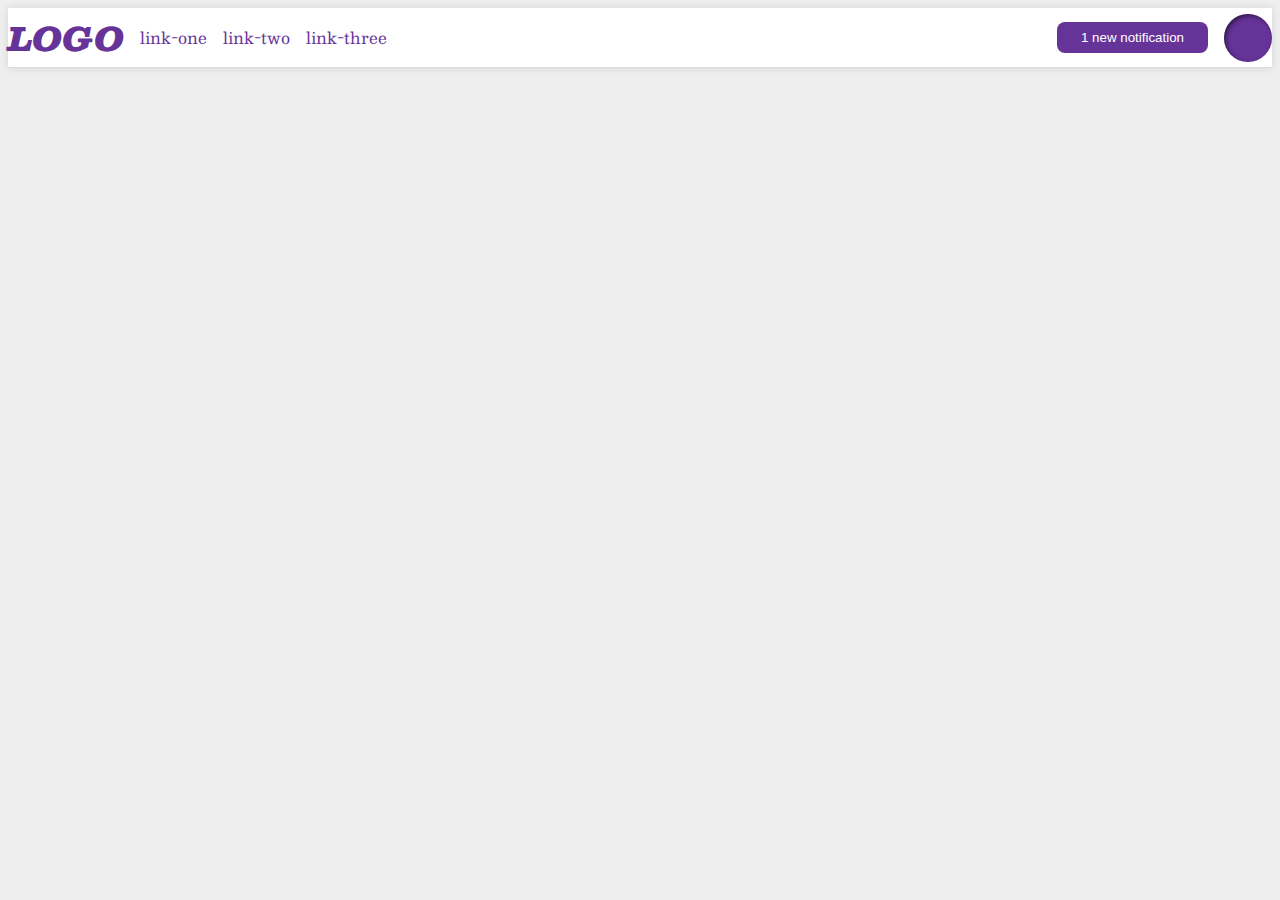
<file: flex/03-flex-header-2/index.html>
<!DOCTYPE html>
<html lang="en">
  <head>
    <meta charset="UTF-8">
    <meta http-equiv="X-UA-Compatible" content="IE=edge">
    <meta name="viewport" content="width=device-width, initial-scale=1.0">
    <title>Flex Header 2</title>
    <link rel="stylesheet" href="style.css">
  </head>
  <body>
    <div class="header">
        <div class="nav-left">
          <div class="logo">
            LOGO
          </div>
          <ul class="links">
            <li><a href="https://google.com">link-one</a></li>
            <li><a href="https://google.com">link-two</a></li>
            <li><a href="https://google.com">link-three</a></li>
          </ul>
        </div>
      <div class="nav-right">
        <button class="notifications">
          1 new notification
        </button>
        <div class="profile-image"></div>
      </div>
    </div>
  </body>
</html>
</file>
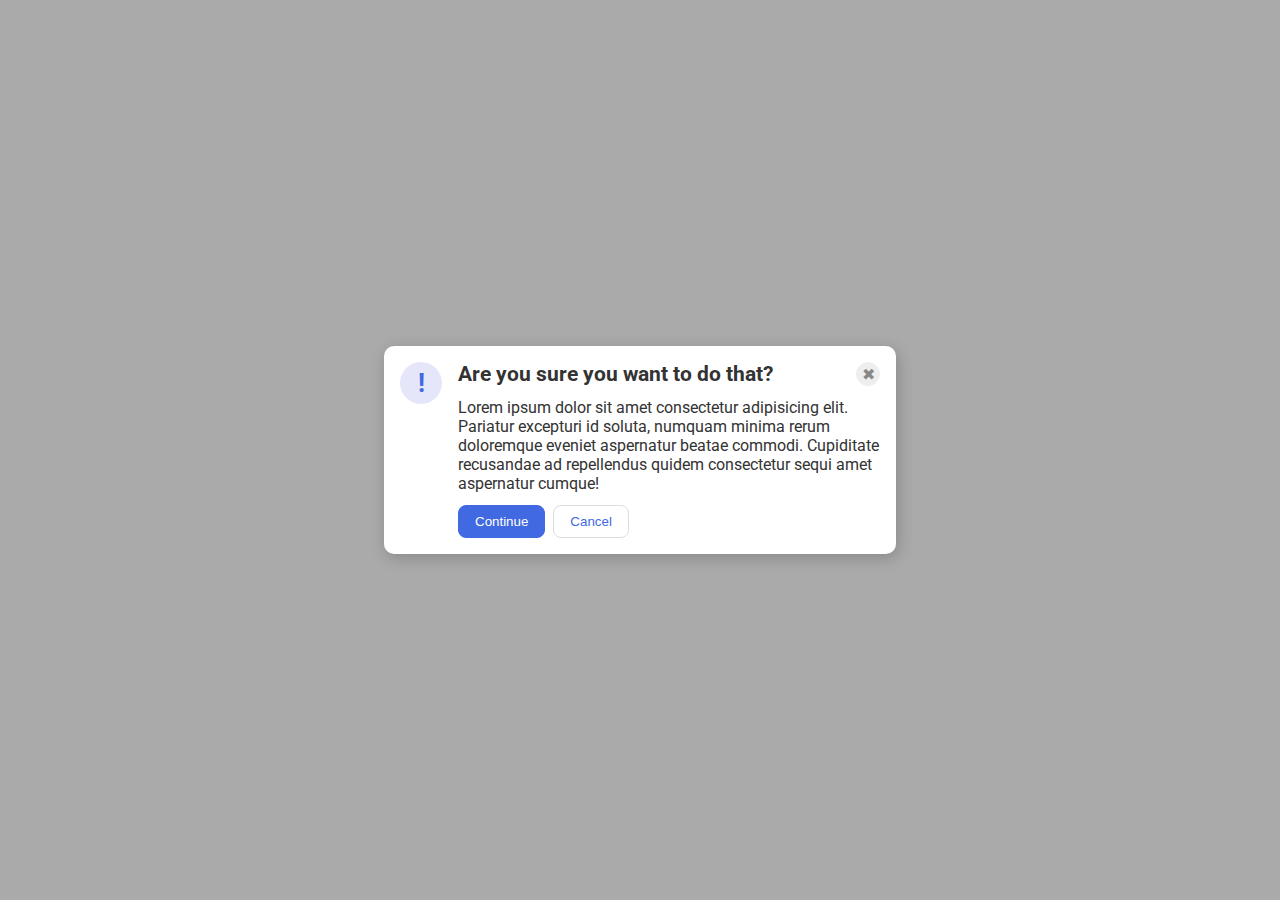
<file: flex/05-flex-modal/index.html>
<!DOCTYPE html>
<html lang="en">
  <head>
    <meta charset="UTF-8">
    <meta http-equiv="X-UA-Compatible" content="IE=edge">
    <meta name="viewport" content="width=device-width, initial-scale=1.0">
    <link rel="stylesheet" href="style.css">
    <title>Modal</title>
  </head>
  <body>
    <div class="modal">
      <div class="icon">!</div>
      <div class="container">
        <div class="header">
          Are you sure you want to do that?
          <button class="close-button">✖</button>
        </div>
        <div class="text">Lorem ipsum dolor sit amet consectetur adipisicing elit. Pariatur excepturi id soluta, numquam minima rerum doloremque eveniet aspernatur beatae commodi. Cupiditate recusandae ad repellendus quidem consectetur sequi amet aspernatur cumque!</div>
        <div class="buttons">
          <button class="continue">Continue</button>
          <button class="cancel">Cancel</button>
        </div>
      </div>
    </div>
  </body>
</html>
</file>
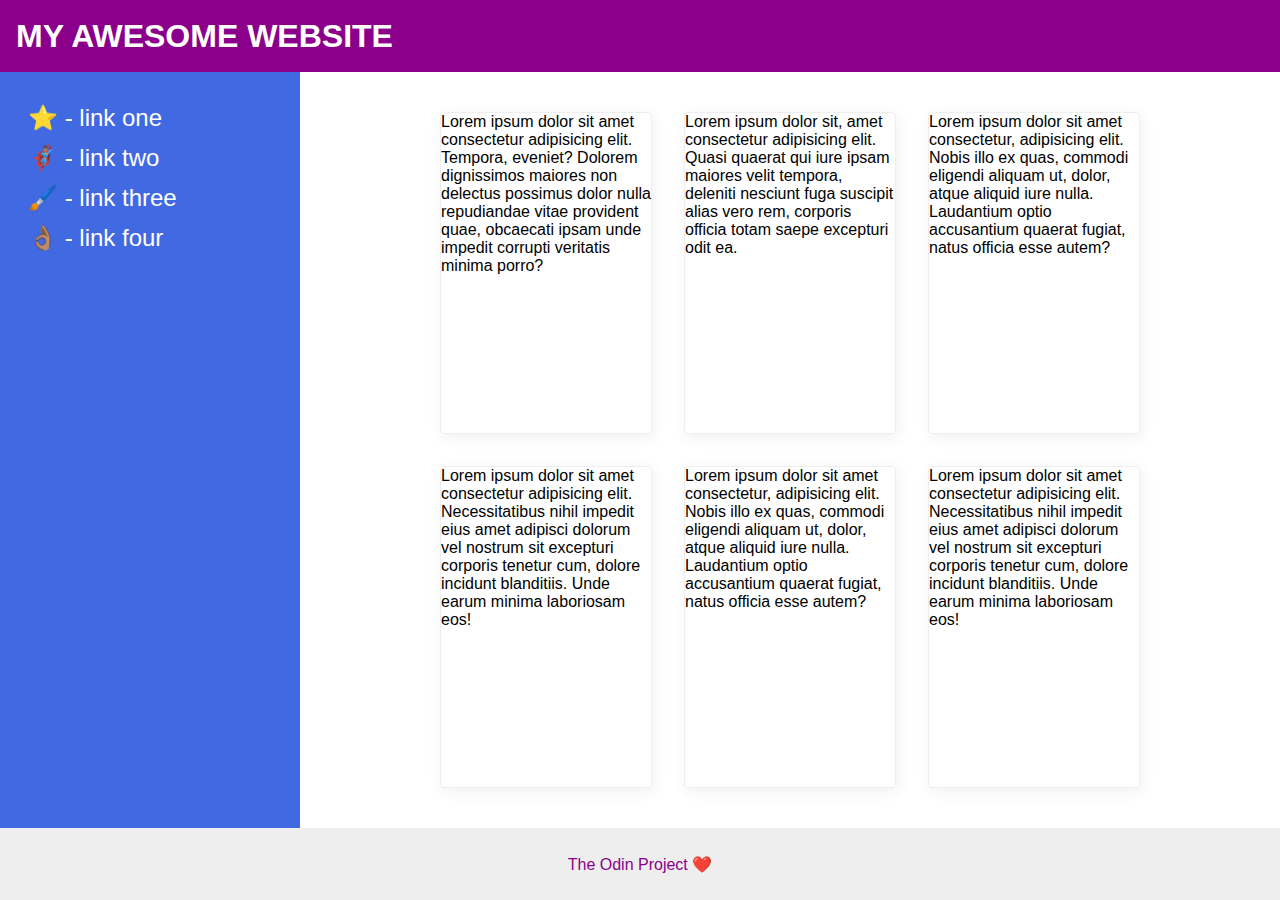
<file: flex/07-flex-layout-2/index.html>
<!DOCTYPE html>
<html lang="en">
  <head>
    <meta charset="UTF-8">
    <meta http-equiv="X-UA-Compatible" content="IE=edge">
    <meta name="viewport" content="width=device-width, initial-scale=1.0">
    <title>The Holy Grail</title>
    <link rel="stylesheet" href="style.css">
  </head>
  <body>
    <div class="header">
      MY AWESOME WEBSITE
    </div>
    
    <section class="main">
      <div class="sidebar">
        <ul>
          <li><a href="#">⭐ - link one</a></li>
          <li><a href="#">🦸🏽‍♂️ - link two</a></li>
          <li><a href="#">🖌️ - link three</a></li>
          <li><a href="#">👌🏽 - link four</a></li>
        </ul>
      </div>
      <div class="card-container">
            <div class="card">Lorem ipsum dolor sit amet consectetur adipisicing elit. Tempora, eveniet? Dolorem dignissimos maiores non delectus possimus dolor nulla repudiandae vitae provident quae, obcaecati ipsam unde impedit corrupti veritatis minima porro?</div>
            <div class="card">Lorem ipsum dolor sit, amet consectetur adipisicing elit. Quasi quaerat qui iure ipsam maiores velit tempora, deleniti nesciunt fuga suscipit alias vero rem, corporis officia totam saepe excepturi odit ea.</div>
            <div class="card">Lorem ipsum dolor sit amet consectetur, adipisicing elit. Nobis illo ex quas, commodi eligendi aliquam ut, dolor, atque aliquid iure nulla. Laudantium optio accusantium quaerat fugiat, natus officia esse autem?</div>
            <div class="card">Lorem ipsum dolor sit amet consectetur adipisicing elit. Necessitatibus nihil impedit eius amet adipisci dolorum vel nostrum sit excepturi corporis tenetur cum, dolore incidunt blanditiis. Unde earum minima laboriosam eos!</div>
            <div class="card">Lorem ipsum dolor sit amet consectetur, adipisicing elit. Nobis illo ex quas, commodi eligendi aliquam ut, dolor, atque aliquid iure nulla. Laudantium optio accusantium quaerat fugiat, natus officia esse autem?</div>
            <div class="card">Lorem ipsum dolor sit amet consectetur adipisicing elit. Necessitatibus nihil impedit eius amet adipisci dolorum vel nostrum sit excepturi corporis tenetur cum, dolore incidunt blanditiis. Unde earum minima laboriosam eos!</div>
      </div>
    </section>
    <div class="footer">
      The Odin Project ❤️
    </div>
  </body>
</html>
</file>
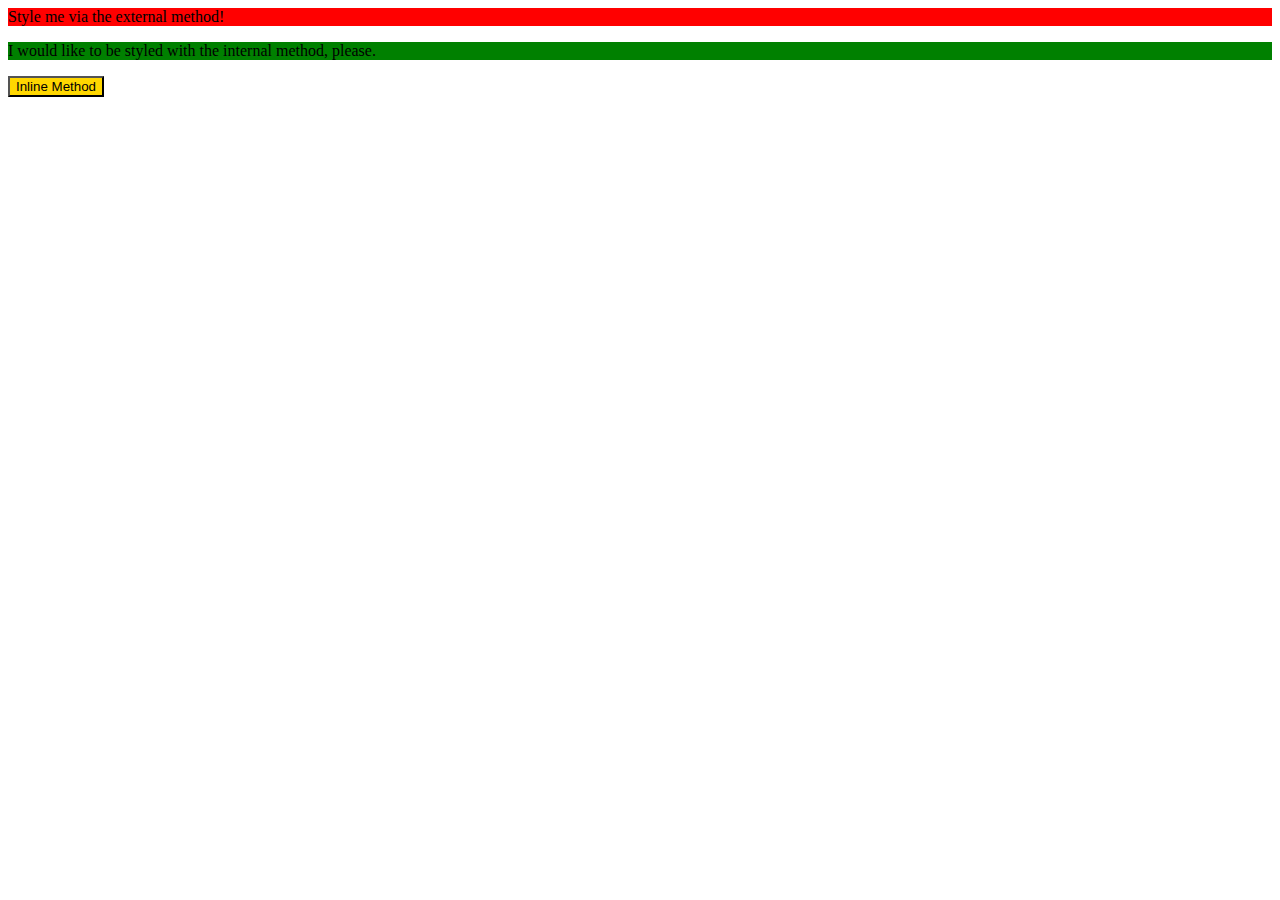
<file: foundations/01-css-methods/index.html>
<!DOCTYPE html>
<html lang="en">
  <head>
    <meta charset="UTF-8">
    <meta http-equiv="X-UA-Compatible" content="IE=edge">
    <meta name="viewport" content="width=device-width, initial-scale=1.0">
    <title>Methods for Adding CSS</title>
    <link rel="stylesheet" href="/foundations/01-css-methods/style.css">
    <style>
      p {
        background-color: green;
      }
    </style>
  </head>
  <body>
    <div>Style me via the external method!</div>
    <p>I would like to be styled with the internal method, please.</p>
    <button style="background-color: gold;">Inline Method</button>
  </body>
</html>
</file>
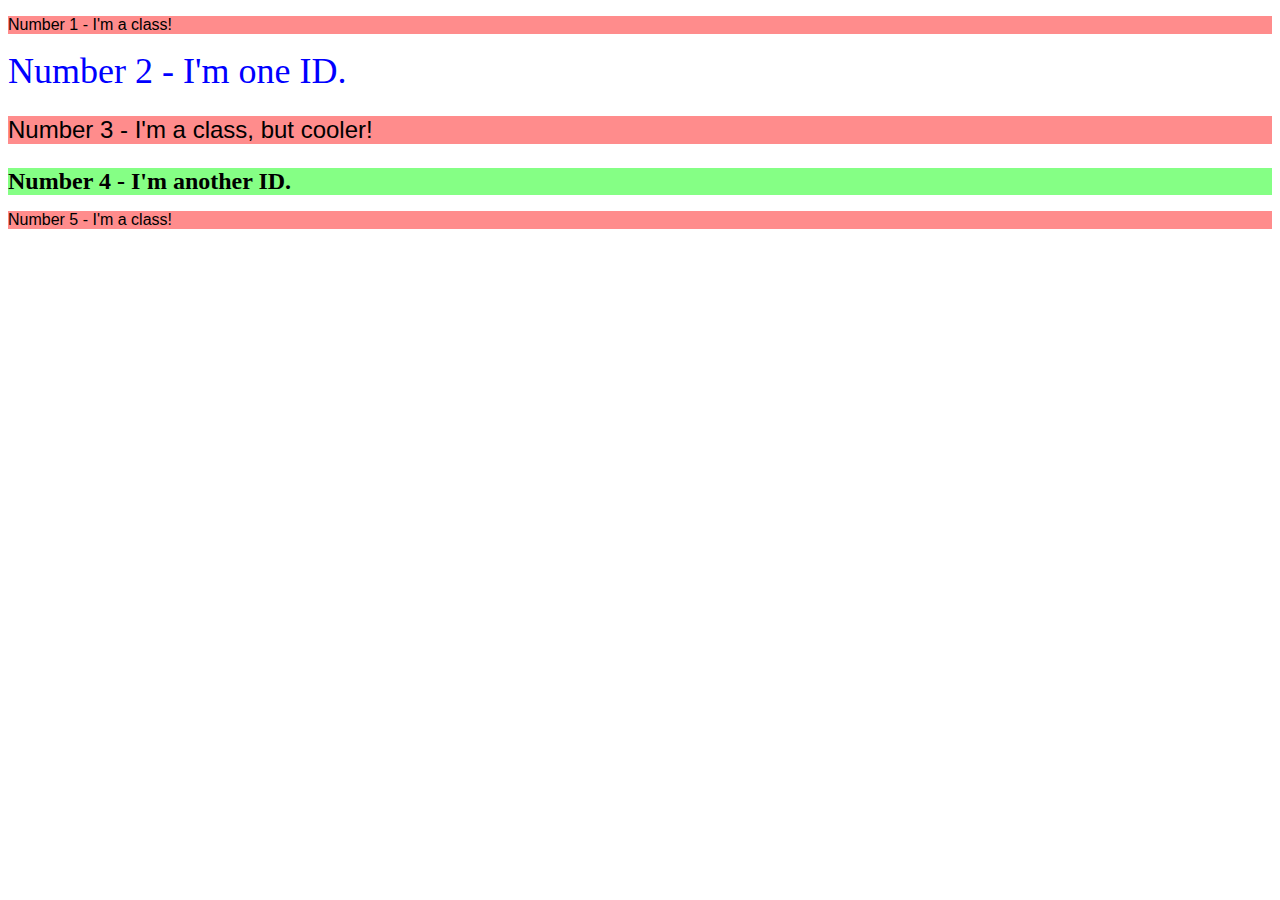
<file: foundations/02-class-id-selectors/index.html>
<!DOCTYPE html>
<html lang="en">
  <head>
    <meta charset="UTF-8">
    <meta http-equiv="X-UA-Compatible" content="IE=edge">
    <meta name="viewport" content="width=device-width, initial-scale=1.0">
    <title>Class and ID Selectors</title>
    <link rel="stylesheet" href="style.css">
  </head>
  <body>
    <p class="odd-number">Number 1 - I'm a class!</p>
    <div id="element2">Number 2 - I'm one ID.</div>
    <p class="odd-number element3">Number 3 - I'm a class, but cooler!</p>
    <div id="element4">Number 4 - I'm another ID.</div>
    <p class="odd-number">Number 5 - I'm a class!</p>
  </body>
</html>
</file>
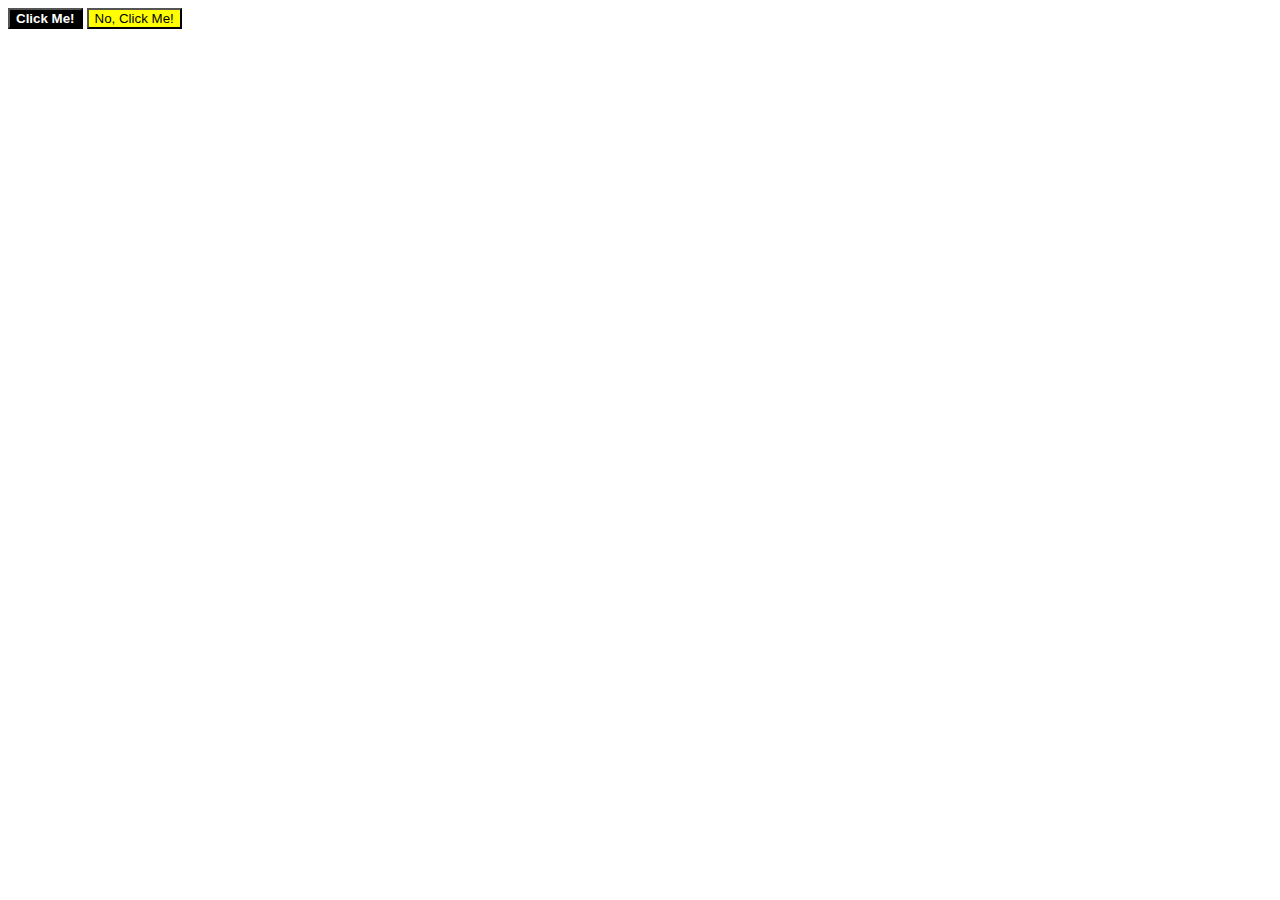
<file: foundations/03-grouping-selectors/index.html>
<!DOCTYPE html>
<html lang="en">
  <head>
    <meta charset="UTF-8">
    <meta http-equiv="X-UA-Compatible" content="IE=edge">
    <meta name="viewport" content="width=device-width, initial-scale=1.0">
    <title>Grouping Selectors</title>
    <link rel="stylesheet" href="style.css">
  </head>
  <body>
    <button class="first-element">Click Me!</button>
    <button class="second-element">No, Click Me!</button>
  </body>
</html>
</file>
<file: flex/03-flex-header-2/style.css>
/* this is some magical font-importing.  
you'll learn about it later. */
@import url('https://fonts.googleapis.com/css2?family=Besley:ital,wght@0,400;1,900&display=swap');

body {
  margin: 0;
  background: #eee;
  font-family: Besley, serif;
}

.header {
  background: white;
  border-bottom: 1px solid #ddd;
  box-shadow: 0 0 8px rgba(0,0,0,.1);
  display: flex;
  justify-content: space-between;
  margin: 8px;
}

.nav-left,
.nav-right {
  display: flex;
  align-items: center;
  gap: 16px;
}

.profile-image {
  background: rebeccapurple;
  box-shadow: inset 2px 2px 4px rgba(0,0,0,.5);
  border-radius: 50%;
  width: 48px;
  height: 48px;
}

.logo {
  color: rebeccapurple;
  font-size: 32px;
  font-weight: 900;
  font-style: italic;
}

button {
  border: none;
  border-radius: 8px;
  background: rebeccapurple;
  color: white;
  padding: 8px 24px;
}

a {
  /* this removes the line under our links */
  text-decoration: none;
  color: rebeccapurple;
}

ul {
  list-style-type: none;
  display: flex;
  gap: 16px;
  padding: 0;
}
</file>
<file: flex/05-flex-modal/style.css>
@import url('https://fonts.googleapis.com/css2?family=Roboto:wght@400;700&display=swap');

html, body {
  height: 100%;
}

body {
  font-family: Roboto, sans-serif;
  margin: 0;
  background: #aaa;
  color: #333;
  /* I'll give you this one for free lol */
  display: flex;
  align-items: center;
  justify-content: center;
}

.modal {
  background: white;
  width: 480px;
  border-radius: 10px;
  box-shadow: 2px 4px 16px rgba(0,0,0,.2);
  display: flex;
  gap: 16px;
  padding: 16px;
}

.header {
  display: flex;
  justify-content: space-between;
  font-size: 21px;
  font-weight: bold;
}

.icon {
  color: royalblue;
  font-size: 26px;
  font-weight: 700;
  background: lavender;
  width: 42px;
  height: 42px;
  border-radius: 50%;
  display: flex;
  align-items: center;
  justify-content: center;
  flex-shrink: 0;
}

.modal .text {
  margin: 12px 0;
}

.buttons {
  display: flex;
  gap: 8px;
}

.close-button {
  background: #eee;
  border-radius: 50%;
  color: #888;
  font-weight: 400;
  font-size: 16px;
  height: 24px;
  width: 24px;
  display: flex;
  align-items: center;
  justify-content: center;
  border: 1px solid #eee;
  padding: 0;
}

button {
  cursor: pointer;
  padding: 8px 16px;
  border-radius: 8px;
}

button.continue {
  background: royalblue;
  border: 1px solid royalblue;
  color: white;
}

button.cancel {
  background: white;
  border: 1px solid #ddd;
  color: royalblue;
}
</file>
<file: flex/07-flex-layout-2/style.css>
body {
  font-family: -apple-system, BlinkMacSystemFont, 'Segoe UI', Roboto, Oxygen, Ubuntu, Cantarell, 'Open Sans', 'Helvetica Neue', sans-serif;
  margin: 0;
  min-height: 100vh;
  display: flex;
  flex-direction: column;
}

.header {
  height: 72px;
  background: darkmagenta;
  color: white;
  font-weight: 900;
  font-size: 32px;
  display: flex;
  justify-content: flex-start;
  align-items: center;
  padding: 0px 16px;
}

.footer {
  height: 72px;
  background: #eee;
  color: darkmagenta;
  display: flex;
  align-items: center;
  justify-content: center;
}

.sidebar {
  width: 300px;
  background: royalblue;
  box-sizing: border-box;
  flex-shrink: 0;
  padding: 16px;
}

ul {
  list-style-type: none;
  padding: 0px 12px;
}

li {
  margin: 12px auto;
}

a {
  color: white;
  text-decoration: none;
  font-size: 24px;
}

a:visited {
  color: purple;
}

a:focus {
  color: darkslategray;
}

a:hover {
  color: darkslategray;
}


.card-container {
  display: flex;
  flex-flow: row wrap;
  justify-content: center;
  gap: 16px;
  padding: 32px;
}

.card {
  border: 1px solid #eee;
  box-shadow: 2px 4px 16px rgba(0,0,0,.06);
  border-radius: 4px;
  max-width: 210px;
  margin: 8px;
}

.main {
  display: flex;
  flex: 1;
  height: 100%;
  width: 100%;
}
</file>
<file: foundations/01-css-methods/style.css>
div {
    background-color: red;
}
</file>
<file: foundations/02-class-id-selectors/style.css>
/* All odd numbered elements: a light red/pink background, and a list of fonts containing Verdana and DejaVu Sans with sans-serif as a fallback */

/* The second element: blue text and a font size of 36px */

/* The third element: in addition to the styles for all odd numbered elements, add a font size of 24px */

/* The fourth element: a light green background, a font size of 24px, and bold */

.odd-number {
  background-color: rgba(255, 0, 0, 0.45);
  font-family: Verdana, DejaVu, sans-serif;
}

#element2{
    color: rgb(0, 0, 255);
    font-size: 36px;
}

.element3.odd-number {
    font-size: 24px;
}

#element4 {
    font-size: 24px;
    font-weight: 700;
    background-color: rgba(0, 255, 0, 0.48);
}
</file>
<file: foundations/03-grouping-selectors/style.css>
/* The first element: a black background, white text color, and a bold font weight */

/* The second element: a yellow background */

/* Both elements: a font size of 28px and a list of fonts containing Helvetica and Times New Roman, with sans-serif as a fallback */

.first-element {
    background-color: black;
    color: white;
    font-weight: bold;
}

.second-element {
    background-color: yellow;
}

.first-element.second-element {
    font-size: 28px;
    font-family: Helvetica, 'Times New Roman', sans-serif;
}
</file>
